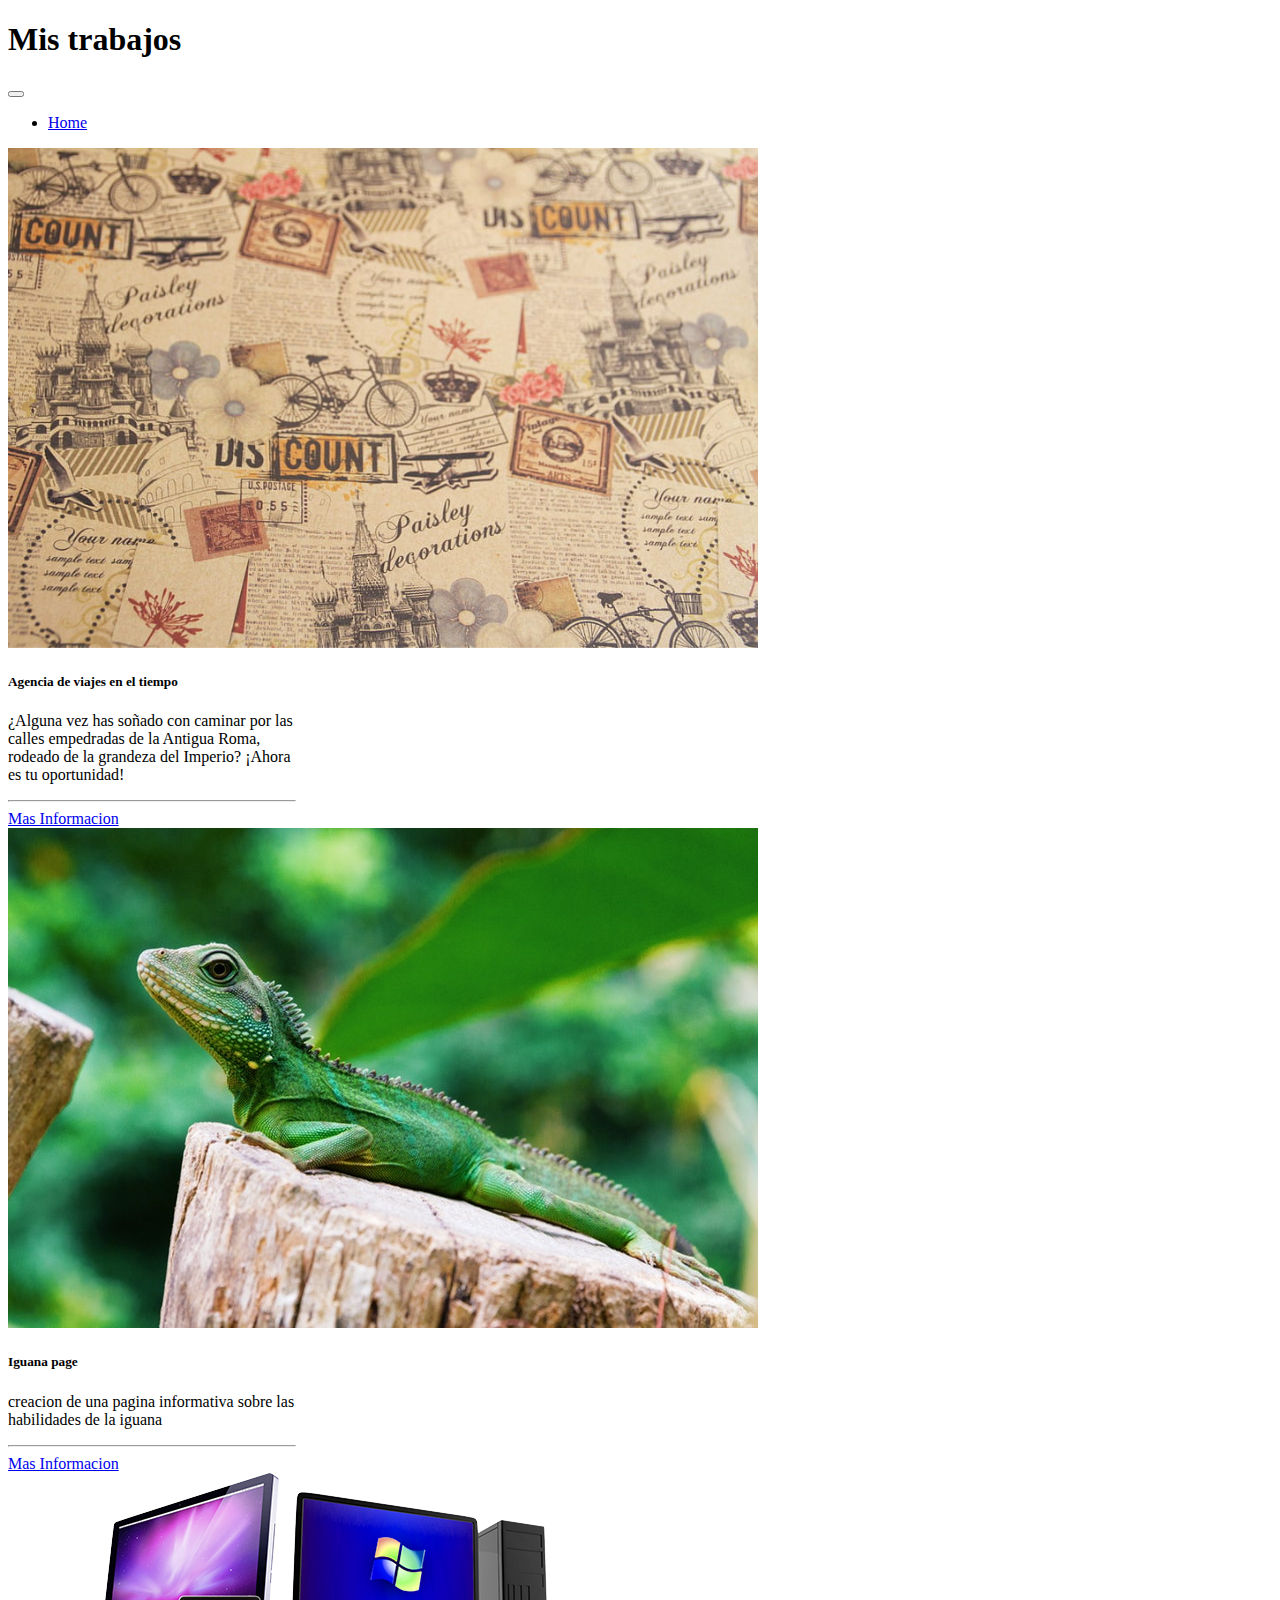
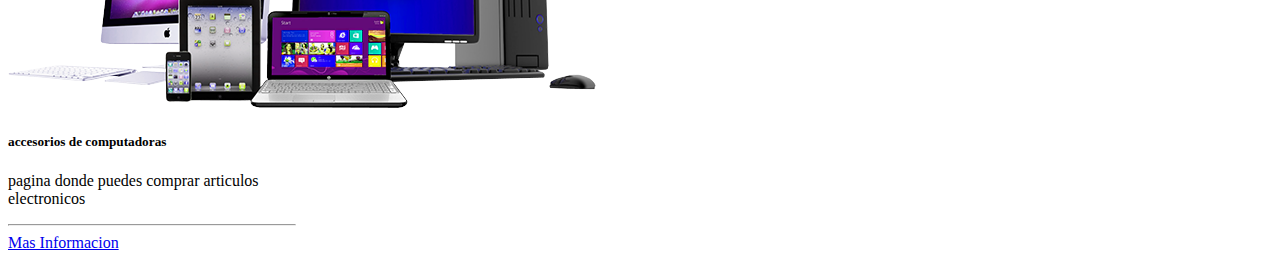
<file: asse/portafolio/portafolio1/portafolio.html>
<!DOCTYPE html>
<html lang="en">
<head>
  <meta charset="UTF-8">
  <meta name="viewport" content="width=device-width, initial-scale=1.0">
  <link href="https://cdn.jsdelivr.net/npm/bootstrap@5.0.2/dist/css/bootstrap.min.css" rel="stylesheet"
    integrity="sha384-EVSTQN3/azprG1Anm3QDgpJLIm9Nao0Yz1ztcQTwFspd3yD65VohhpuuCOmLASjC" crossorigin="anonymous">
  <link rel="stylesheet" href="">
  <link rel="preconnect" href="https://fonts.googleapis.com">
  <link rel="preconnect" href="https://fonts.gstatic.com" crossorigin>
  <link
    href="https://fonts.googleapis.com/css2?family=Roboto:ital,wght@0,100;0,300;0,400;0,500;0,700;0,900;1,100;1,300;1,400;1,500;1,700;1,900&display=swap"
    rel="stylesheet">
  <title>Carlos millan</title>
</head>
<body>
  <header >
    <nav class="navbar navbar-expand-lg  bg-success">
        <div class="container-fluid">
          <h1 style="margin-left: auto ;" >Mis trabajos</h1>
          <button class="navbar-toggler" type="button" data-bs-toggle="collapse" data-bs-target="#navbarSupportedContent" aria-controls="navbarSupportedContent" aria-expanded="false" aria-label="Toggle navigation">
            <span class="navbar-toggler-icon"></span>
          </button>
          <div class="collapse navbar-collapse" id="navbarSupportedContent">
            <ul class="navbar-nav ms-auto mb-2 mb-lg-0">
              <li class="nav-item">
                <a class="nav-link active" aria-current="page" href="https://carlosmillan1.github.io/">Home</a>
              </li>
          </div>
        </div>
      </nav>
</header>

  <div class="caja">
   
    <div class="container ">
      <div class="row m-2 gap-2  ">
        <div class="col">
          <div class="card" style="width: 18rem;">
            <img src="image/seguro.png" class="card-img-top" alt="foto de roma">
            <div class="card-body">
              <h5 class="card-title">Agencia de viajes en el tiempo</h5>
              <p class="card-text">¿Alguna vez has soñado con caminar por las calles empedradas de la Antigua Roma,
                rodeado de la grandeza del Imperio? ¡Ahora es tu oportunidad!</p>
              <hr class="dropdown-divider ">
              <a href="portafolio2/portafolio 2.html" class="btn btn-primary ">Mas Informacion</a>
            </div>
          </div>
        </div>
        <div class="col">
          <div class="card" style="width: 18rem;">
            <img src="image/iguana-1.jpg" class="card-img-top" alt="paisaje medieval">
            <div class="card-body">
              <h5 class="card-title">Iguana page</h5>
              <p class="card-text">creacion de una pagina informativa sobre las habilidades de la iguana  
                </p>
              <hr class="dropdown-divider ">
              <a href="portafolio3/portafolio3.html" class="btn btn-primary">Mas Informacion</a>
            </div>
          </div>
        </div>
        <div class="col">
          <div class="card" style="width: 18rem;">
            <img src="image/pc.png" class="card-img-top" alt="Foto de cristobal colon">
            <div class="card-body">
              <h5 class="card-title">accesorios de computadoras</h5>
              <p class="card-text">pagina donde puedes comprar articulos electronicos</p>
              <hr class="dropdown-divider ">
              <a href="portafolio4/portafolio4.html" class="btn btn-primary">Mas Informacion</a>
            </div>
          </div>
        </div>
      </div>
    </div>
    
  </div>
 
  <footer>
    
  </footer>
  <script src="https://cdn.jsdelivr.net/npm/bootstrap@5.0.2/dist/js/bootstrap.bundle.min.js"
    integrity="sha384-MrcW6ZMFYlzcLA8Nl+NtUVF0sA7MsXsP1UyJoMp4YLEuNSfAP+JcXn/tWtIaxVXM"
    crossorigin="anonymous"></script>
</body>
</html>
</file>
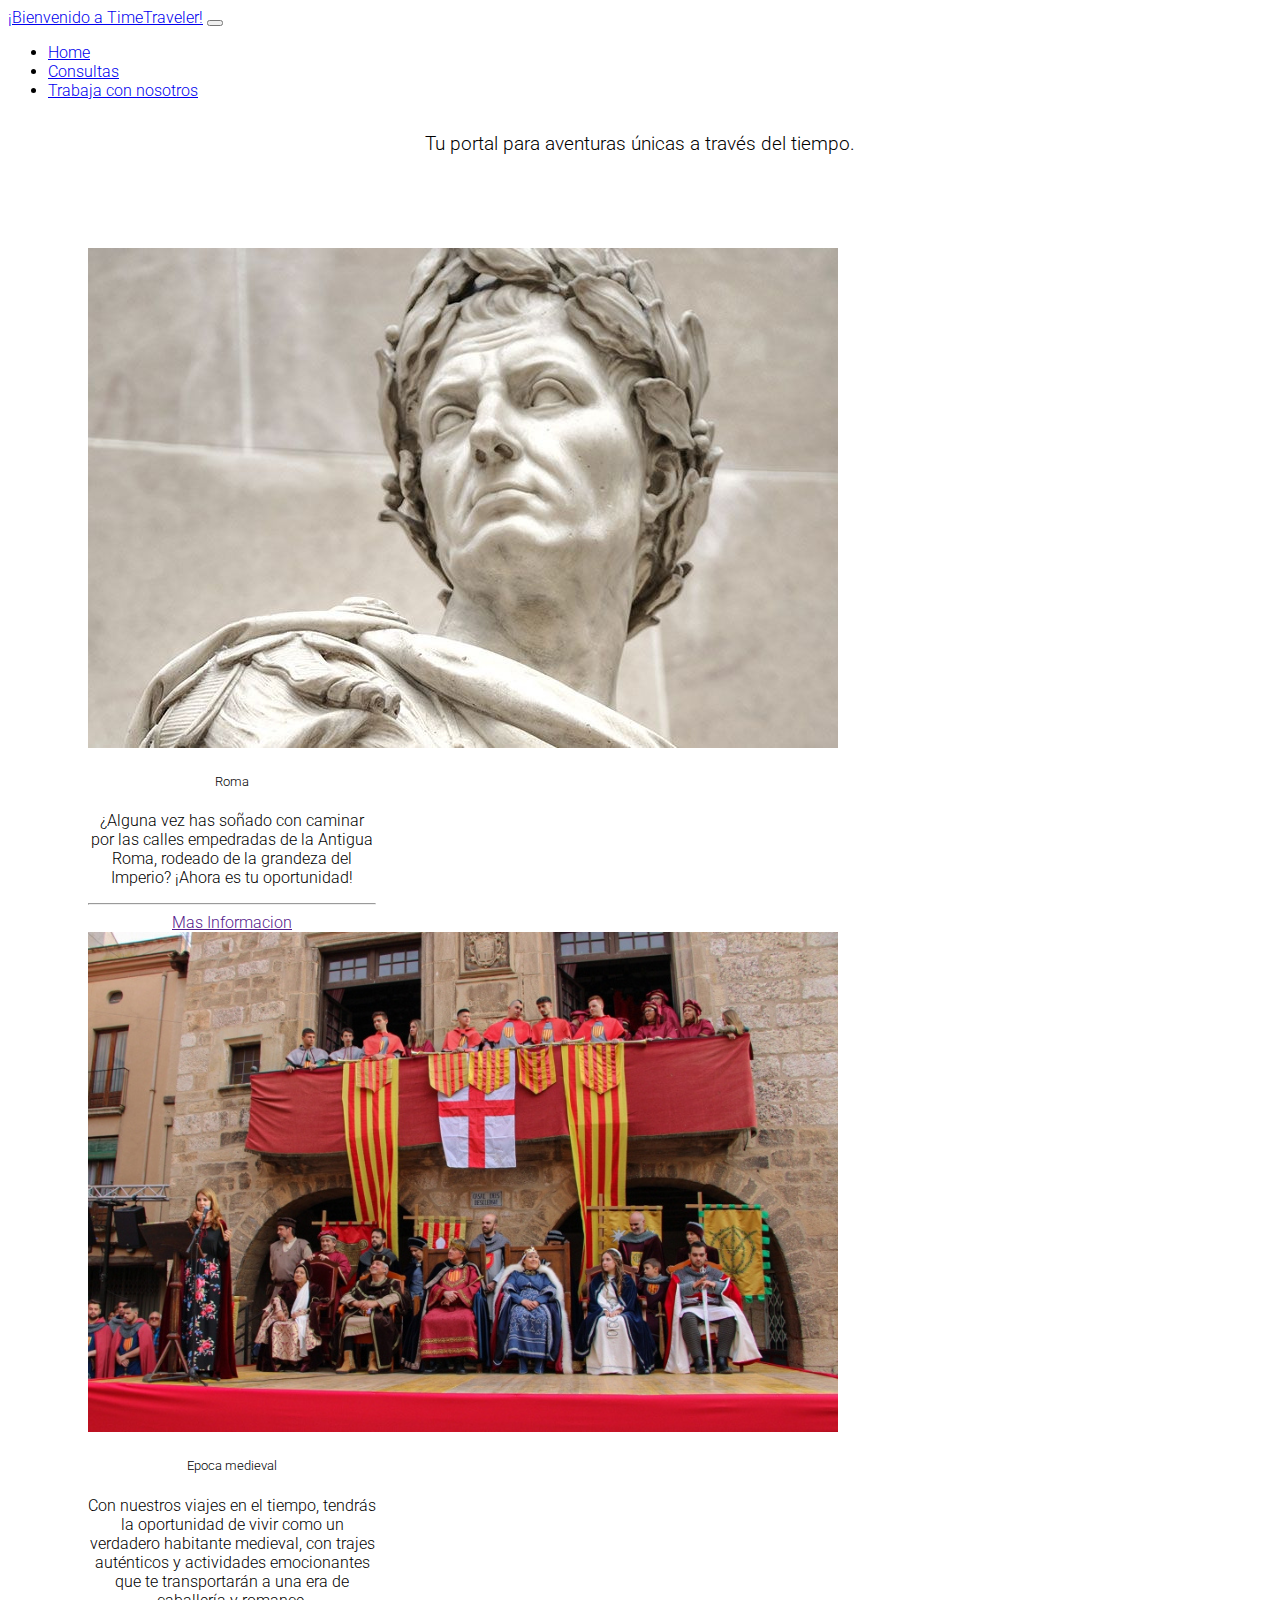
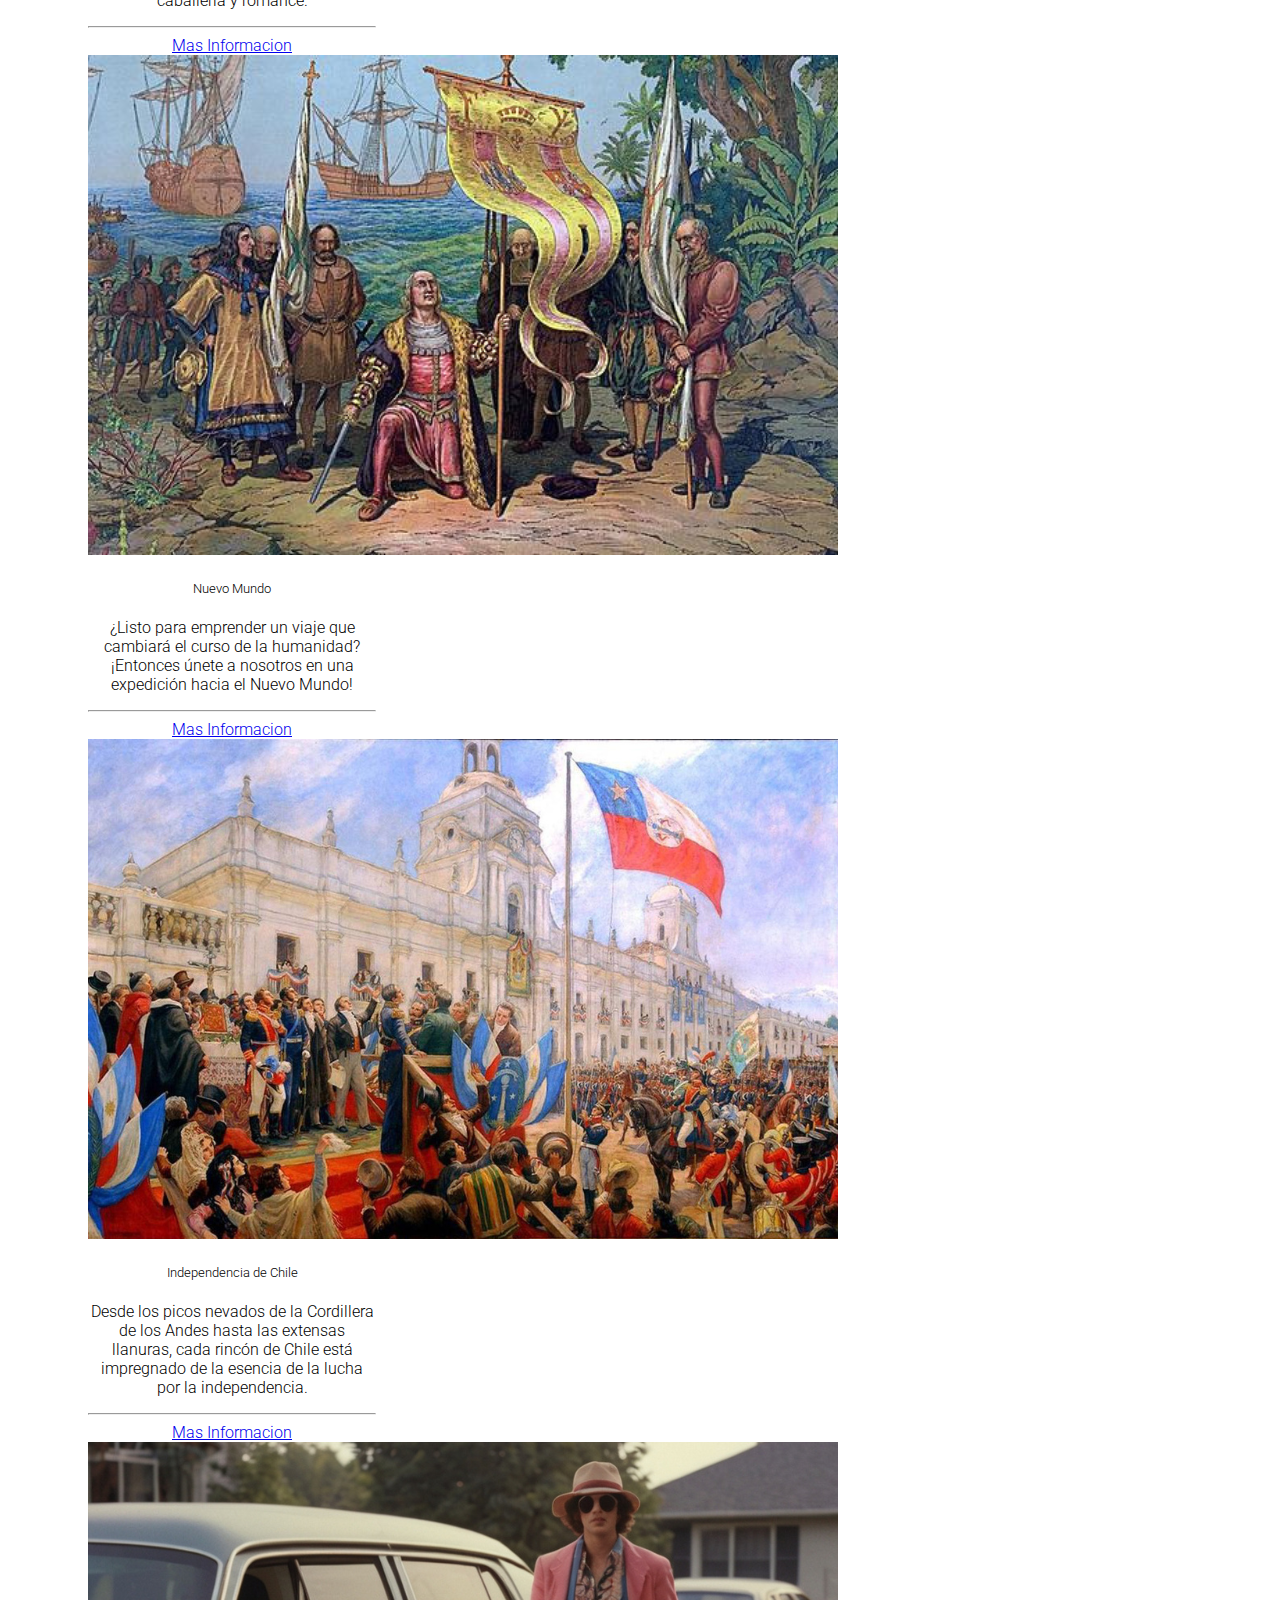
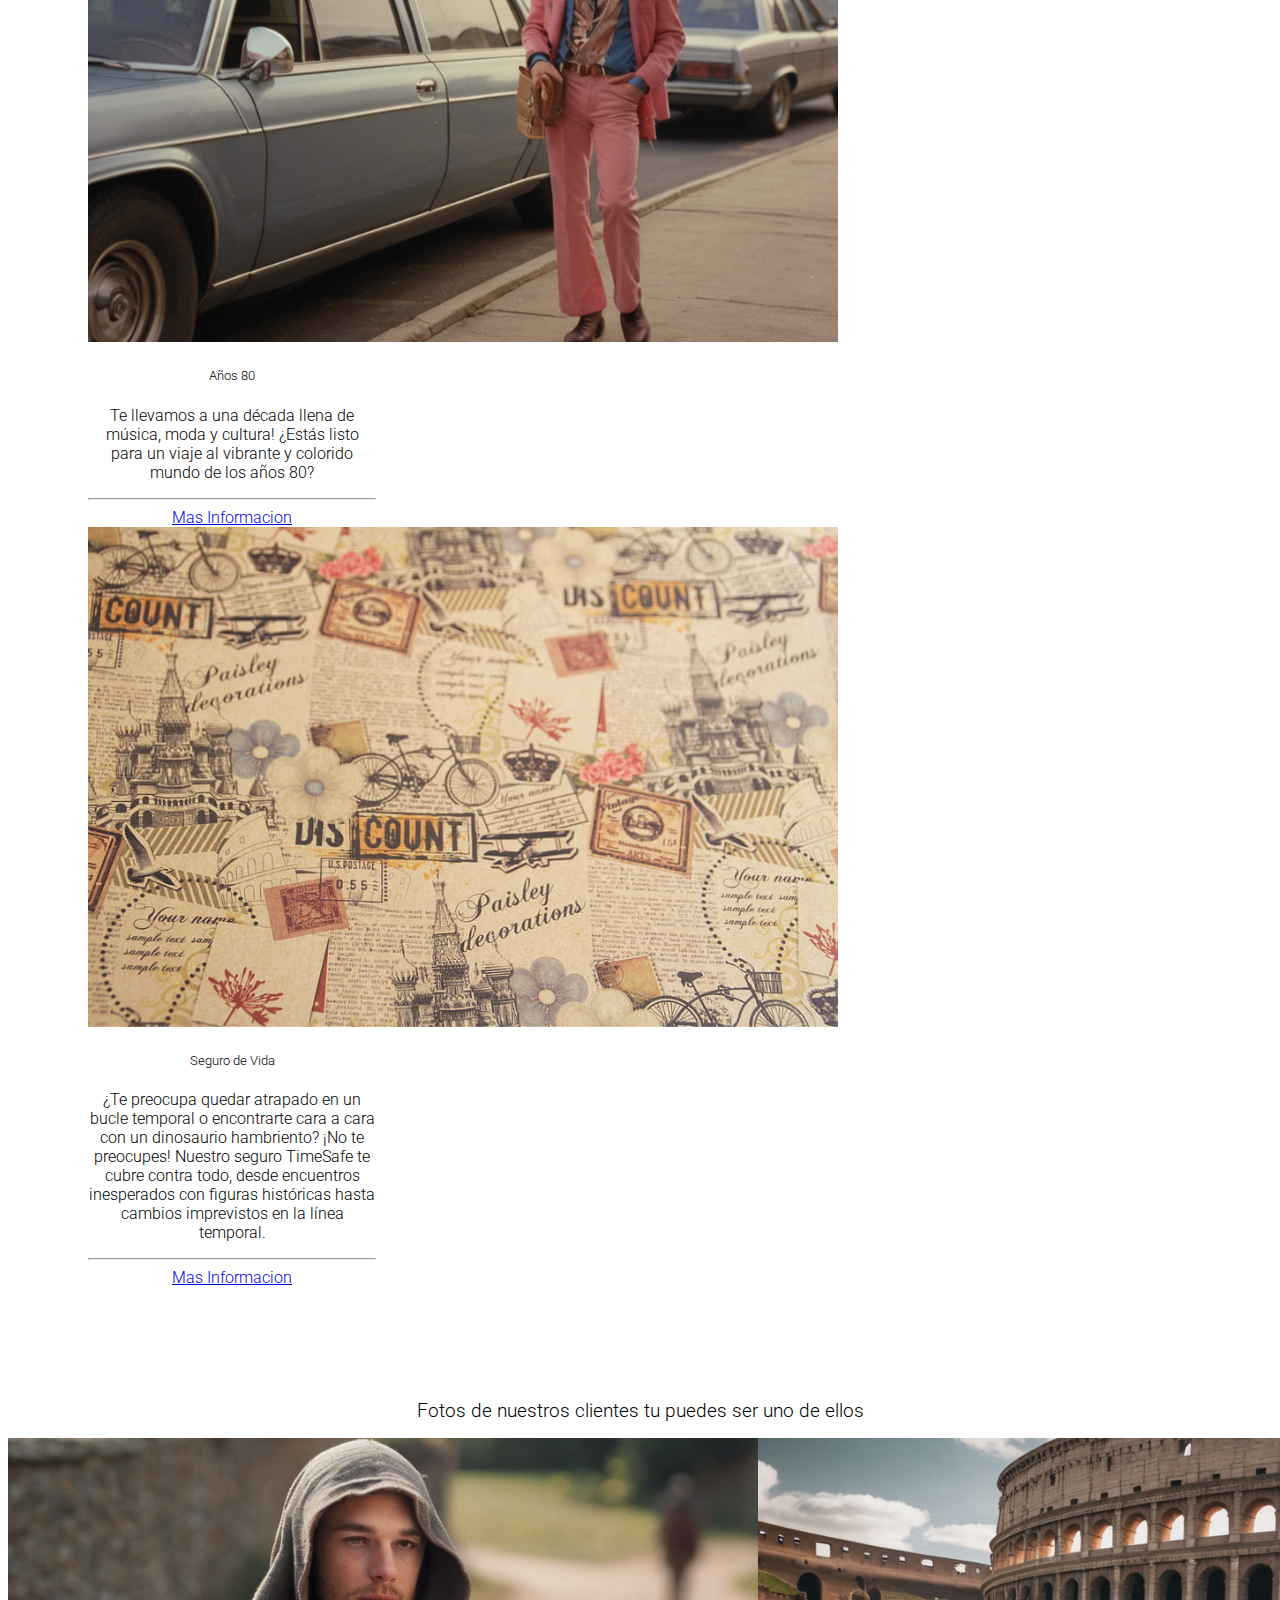
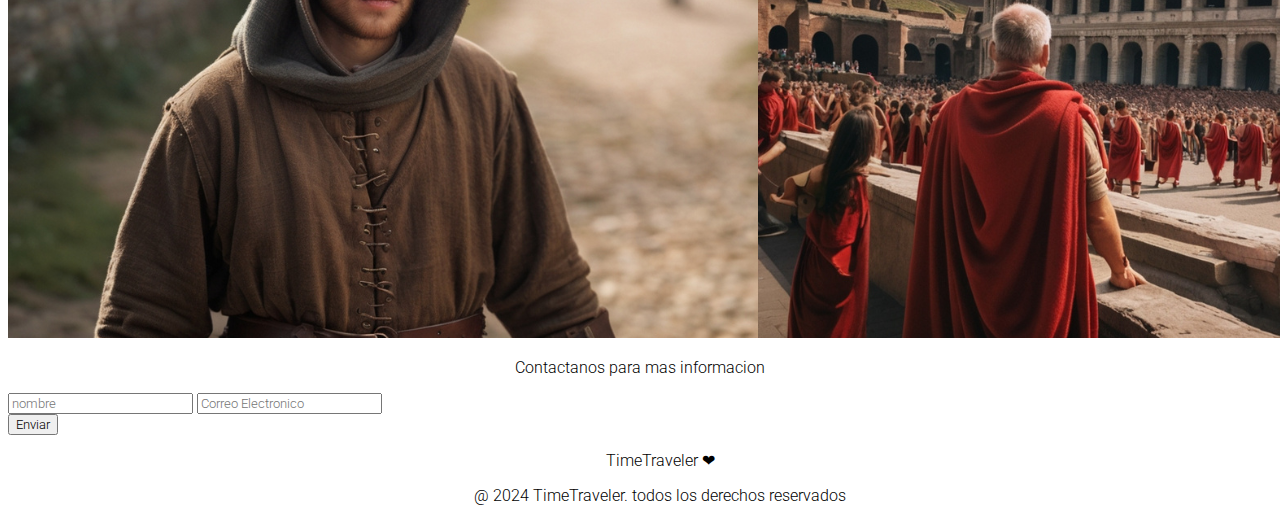
<file: asse/portafolio/portafolio1/portafolio2/portafolio 2.html>
<!DOCTYPE html>
<html lang="en">
<head>
  <meta charset="UTF-8">
  <meta name="viewport" content="width=device-width, initial-scale=1.0">
  <link href="https://cdn.jsdelivr.net/npm/bootstrap@5.0.2/dist/css/bootstrap.min.css" rel="stylesheet"
    integrity="sha384-EVSTQN3/azprG1Anm3QDgpJLIm9Nao0Yz1ztcQTwFspd3yD65VohhpuuCOmLASjC" crossorigin="anonymous">
  <link rel="stylesheet" href="assets/css/style-1.css">
  <link rel="preconnect" href="https://fonts.googleapis.com">
  <link rel="preconnect" href="https://fonts.gstatic.com" crossorigin>
  <link
    href="https://fonts.googleapis.com/css2?family=Roboto:ital,wght@0,100;0,300;0,400;0,500;0,700;0,900;1,100;1,300;1,400;1,500;1,700;1,900&display=swap"
    rel="stylesheet">
  <title>TimeTraveler</title>
</head>
<body>
  <header>
    <nav class="navbar navbar-expand-lg navbar-light bg-success ">
      <div class="container-fluid ">
        <a class="navbar-brand warning" href="#">¡Bienvenido a TimeTraveler!</a>
        <button class="navbar-toggler" type="button" data-bs-toggle="collapse" data-bs-target="#navbarNav"
          aria-controls="navbarNav" aria-expanded="false" aria-label="Toggle navigation">
          <span class="navbar-toggler-icon"></span>
        </button>
        <div class="collapse navbar-collapse" id="navbarNav">
          <ul class="navbar-nav ml-">
            <li class="nav-item">
              <a class="nav-link active" aria-current="page" href="https://carlosmillan1.github.io/">Home</a>
            </li>
            </li>
            <li class="nav-item">
              <a class="nav-link" href="#">Consultas</a>
            </li>
            <li class="nav-item">
              <a class="nav-link" href="#">Trabaja con nosotros</a>
            </li>
          </ul>
        </div>
      </div>
    </nav>
    
    <h1>Tu portal para <b>aventuras únicas</b> a través del tiempo.</h1>
  </header>
  <div class="caja">
    <div class="container ">
      <div class="row m-2 gap-2  ">
        <div class="col">
          <div class="card" style="width: 18rem;">
            <img src="assets/image/roma.png" class="card-img-top" alt="foto de roma">
            <div class="card-body">
              <h5 class="card-title">Roma</h5>
              <p class="card-text">¿Alguna vez has soñado con caminar por las calles empedradas de la Antigua Roma,
                rodeado de la grandeza del Imperio? ¡Ahora es tu oportunidad!</p>
              <hr class="dropdown-divider ">
              <a href="" class="btn btn-primary ">Mas Informacion</a>
            </div>
          </div>
        </div>
        <div class="col">
          <div class="card" style="width: 18rem;">
            <img src="assets/image/medieval.png" class="card-img-top" alt="paisaje medieval">
            <div class="card-body">
              <h5 class="card-title">Epoca medieval</h5>
              <p class="card-text">Con nuestros viajes en el tiempo, tendrás la oportunidad de vivir como un verdadero
                habitante medieval, con trajes auténticos y actividades emocionantes que te transportarán a una era de
                caballería y romance.</p>
              <hr class="dropdown-divider ">
              <a href="#" class="btn btn-primary">Mas Informacion</a>
            </div>
          </div>
        </div>
        <div class="col">
          <div class="card" style="width: 18rem;">
            <img src="assets/image/colon.png" class="card-img-top" alt="Foto de cristobal colon">
            <div class="card-body">
              <h5 class="card-title">Nuevo Mundo</h5>
              <p class="card-text">¿Listo para emprender un viaje que cambiará el curso de la humanidad? ¡Entonces únete
                a nosotros en una expedición hacia el Nuevo Mundo!</p>
              <hr class="dropdown-divider ">
              <a href="#" class="btn btn-primary">Mas Informacion</a>
            </div>
          </div>
        </div>
      </div>
    </div>
    <div class="container">
      <div class="row m-2 gap-2">
        <div class="col">
          <div class="card" style="width: 18rem;">
            <img src="assets/image/chile.png" class="card-img-top" alt="foto de chile">
            <div class="card-body">
              <h5 class="card-title">Independencia de Chile</h5>
              <p class="card-text">Desde los picos nevados de la Cordillera de los Andes hasta las extensas llanuras,
                cada rincón de Chile está impregnado de la esencia de la lucha por la independencia.</p>
              <hr class="dropdown-divider ">
              <a href="#" class="btn btn-primary">Mas Informacion</a>
            </div>
          </div>
        </div>
        <div class="col">
          <div class="card" style="width: 18rem;">
            <img src="assets/image/80.png" class="card-img-top" alt="foto de los años 80">
            <div class="card-body">
              <h5 class="card-title">Años 80</h5>
              <p class="card-text"> Te llevamos a una década llena de música, moda y cultura! ¿Estás listo para un viaje
                al vibrante y colorido mundo de los años 80?</p>
              <hr class="dropdown-divider ">
              <a href="#" class="btn btn-primary">Mas Informacion</a>
            </div>
          </div>
        </div>
        <div class="col">
          <div class="card" style="width: 18rem;">
            <img src="assets/image/seguro.png" class="card-img-top" alt="foto de seguro de vida">
            <div class="card-body">
              <h5 class="card-title">Seguro de Vida</h5>
              <p class="card-text">¿Te preocupa quedar atrapado en un bucle temporal o encontrarte cara a cara con un
                dinosaurio hambriento? ¡No te preocupes! Nuestro seguro TimeSafe te cubre contra todo, desde encuentros
                inesperados con figuras históricas hasta cambios imprevistos en la línea temporal.</p>
              <hr class="dropdown-divider ">
              <a href="#" class="btn btn-primary">Mas Informacion</a>
            </div>
          </div>
        </div>
      </div>
    </div>
  </div>
  </div>
  <h2>Fotos de nuestros clientes tu puedes ser uno de ellos</h2>
  <div id="carouselExampleSlidesOnly" class="carousel slide" data-bs-ride="carousel">
    <div class="carousel-inner p-3  " style="display: flex ; justify-content: space-around;">
      <div class="carousel-item active">
        <img src="assets/image/medieval2.png" class="d-block w-50" alt="foto de la colonia">
      </div>
      <div class="carousel-item">
        <img src="assets/image/roma2.png" class="d-block w-50" alt="foto de los años 80">
      </div>
      <div class="carousel-item">
        <img src="assets/image/medieval3.png" class="d-block w-50" alt="foto de la epoca medieval">
      </div>
      
     
     
    </div>
  </div>
  <footer>
    <div class="mb-3 bg-success p-5 ">
      <p class="vida"> Contactanos para mas informacion</p>
      <input type="text" class="form-control m-2 " id="exampleFormControlInput1" placeholder="nombre">
      <input type="email" class="form-control m-2 " id="exampleFormControlInput1" placeholder="Correo Electronico">
      <div class="d-grid gap-2 col-4 mx-auto">
        <button class="btn btn-primary" type="button">Enviar</button>
      </div>
    </div>
    <div>
      <li style="text-align: center; list-style-type: none  ;  ">
        <ul> <b>TimeTraveler</b> &#10084</ul>
        <ul>@ 2024 TimeTraveler. todos los derechos reservados</ul>
      </li>
    </div>
  </footer>
  <script src="https://cdn.jsdelivr.net/npm/bootstrap@5.0.2/dist/js/bootstrap.bundle.min.js"
    integrity="sha384-MrcW6ZMFYlzcLA8Nl+NtUVF0sA7MsXsP1UyJoMp4YLEuNSfAP+JcXn/tWtIaxVXM"
    crossorigin="anonymous"></script>
</body>
</html>
</file>
<file: asse/portafolio/portafolio1/portafolio2/assets/css/style-1.css>
*{
  font-family: "Roboto", sans-serif;
  font-weight: 500;
  font-style: normal;
  font-family: "Roboto", sans-serif;
  font-weight: 300;
  font-style: normal;
}
.roboto-light {
  font-family: "Roboto", sans-serif;
  font-weight: 300;
  font-style: normal;
}

.roboto-medium {
  font-family: "Roboto", sans-serif;
  font-weight: 500;
  font-style: normal;
}

  .navbar-nav {
    margin-left: auto;
    
  }
  .navbar{
    background-color: success;
    
  }
  h1,h2{
    font-size: larger;
    text-align: center;
    margin-top: 2rem;
  }
  .row{
    text-align: center;
  }
  .caja{
    
  padding: 5rem;
  }
  .vida{
    text-align: center;
  }
.img-fluid{
  align-content: center;
}
</file>
